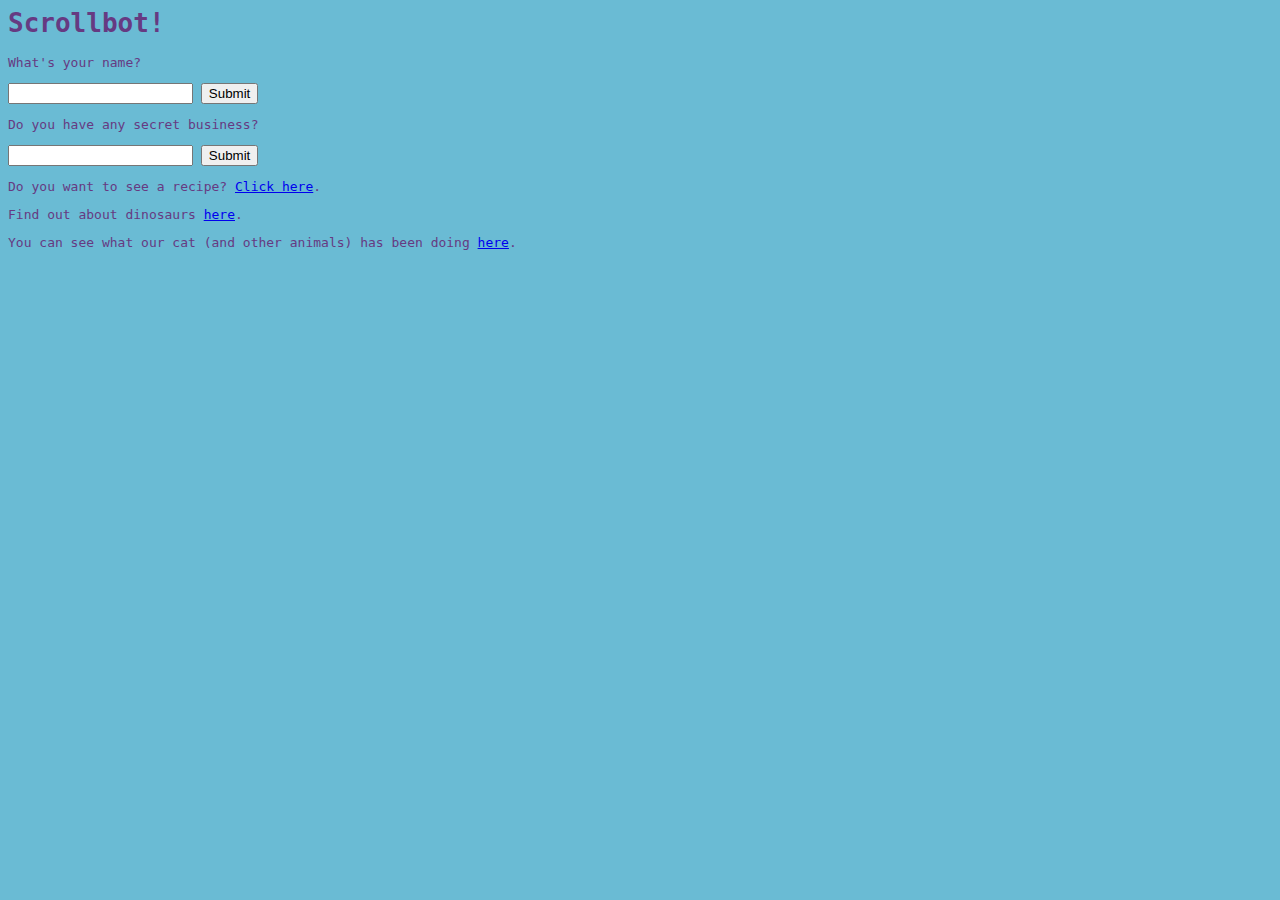
<file: templates/index.html>
<html>
  <head>
    <link rel="stylesheet" href='/static/style.css' />
  </head>
  <body>
    <h1>Scrollbot!</h1>
    <form method="GET" action="/hello">
      <p>What's your name?</p>
      <input type="text" name="name" value="" />
      <input type="submit">
    </form>
    <form method="GET" action="/secret">
      <p>Do you have any secret business?</p>
      <input type="text" name="text" value="" />
      <input type="submit">
    </form>
    <p>Do you want to see a recipe? <a href="/recipe">Click here</a>.</p>
    <p>Find out about dinosaurs <a href="/dinosaurs">here</a>.</p>
    <p>You can see what our cat (and other animals) has been doing <a href="/cattracker">here</a>.</p>
  </body>
</html>
</file>
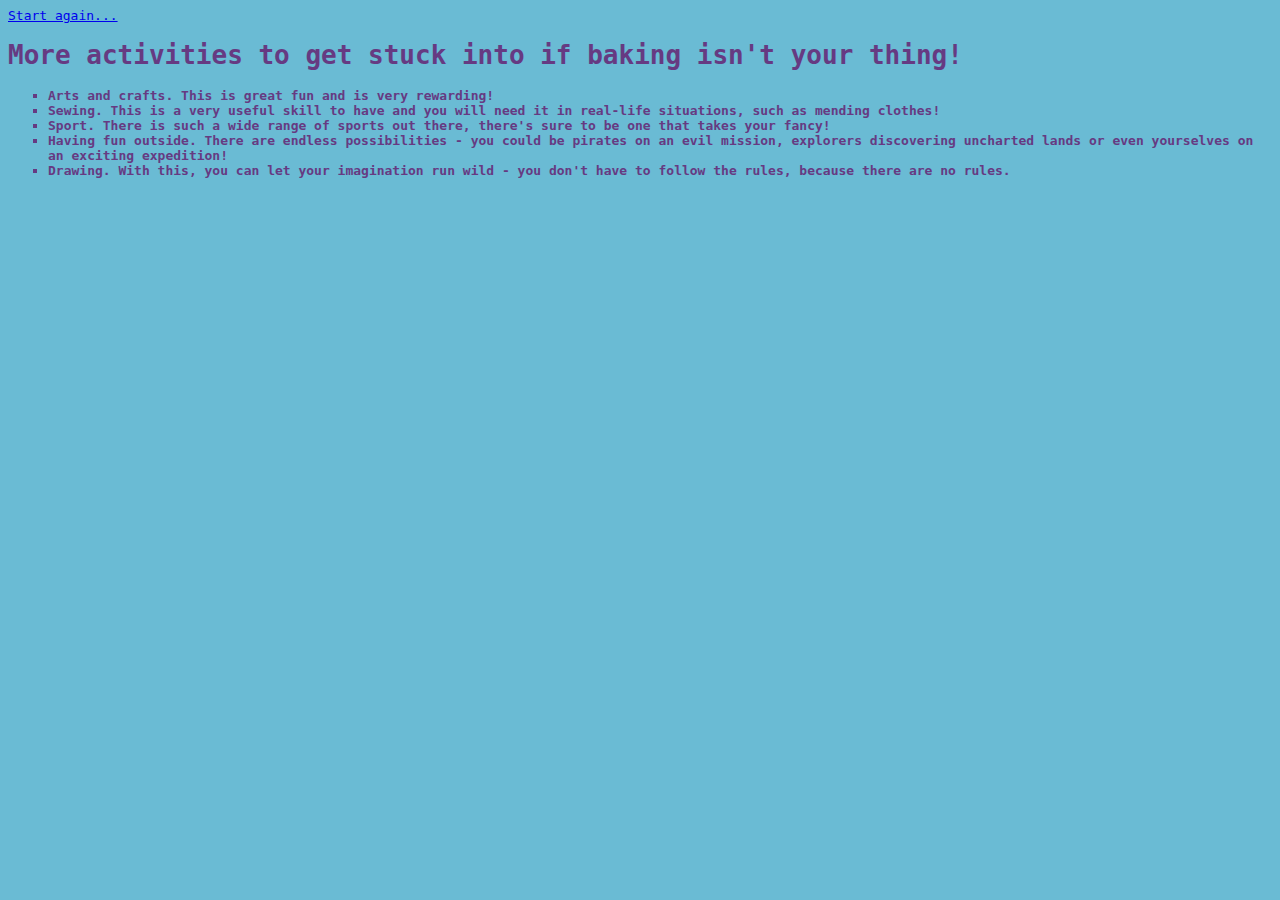
<file: templates/more-activities.html>
<html>
<head>
<link rel="stylesheet" href='/static/style.css' />
</head>
<body>

<a href="/">Start again...</a>
</body>
</html>

<h1>More activities to get stuck into if baking isn't your thing!</h1>
<ul>
<li>Arts and crafts. This is great fun and is very rewarding!</li>
<li>Sewing. This is a very useful skill to have and you will need it in real-life situations, such as mending clothes!</li>
<li>Sport. There is such a wide range of sports out there, there's sure to be one that takes your fancy!</li>
<li>Having fun outside. There are endless possibilities - you could be pirates on an evil mission, explorers  discovering uncharted lands or even yourselves on an exciting expedition!</li>
<li>Drawing. With this, you can let your imagination run wild - you don't have to follow the rules, because there are no rules.</li> 
</ul>
</file>
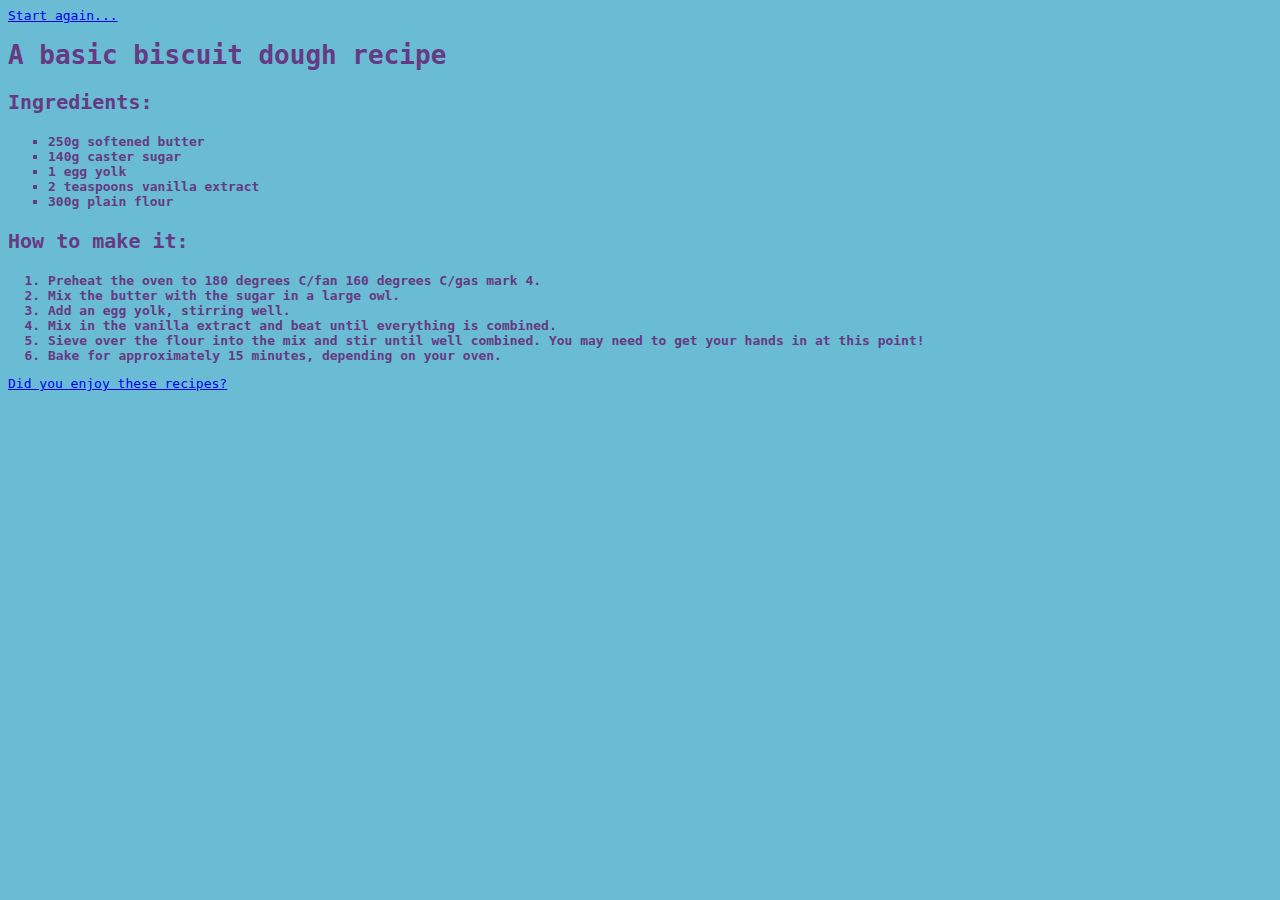
<file: templates/more-recipes.html>
<html>
<head>
<link rel="stylesheet" href='/static/style.css' />
</head>
<body>

<a href="/">Start again...</a>
</body>
</html>

<h1>A basic biscuit dough recipe</h1>
 <h3>Ingredients:</h3>
 <ul>
 <li>250g softened butter</li>
 <li>140g caster sugar</li>
 <li>1 egg yolk</li>
 <li>2 teaspoons vanilla extract</li>
 <li>300g plain flour</li>
 </ul>
<h3>How to make it:</h3>
<ol>
<li>Preheat the oven to 180 degrees C/fan 160 degrees C/gas mark 4.
<li>Mix the butter with the sugar in a large owl.</li>
<li>Add an egg yolk, stirring well.</li>
<li>Mix in the vanilla extract and beat until everything is combined.</li>
<li>Sieve over the flour into the mix and stir until well combined. You may need to get your hands in at this point!</li>
<li>Bake for approximately 15 minutes, depending on your oven.</li>
</ol>

<a href="/useful-links">Did you enjoy these recipes?</a>
</file>
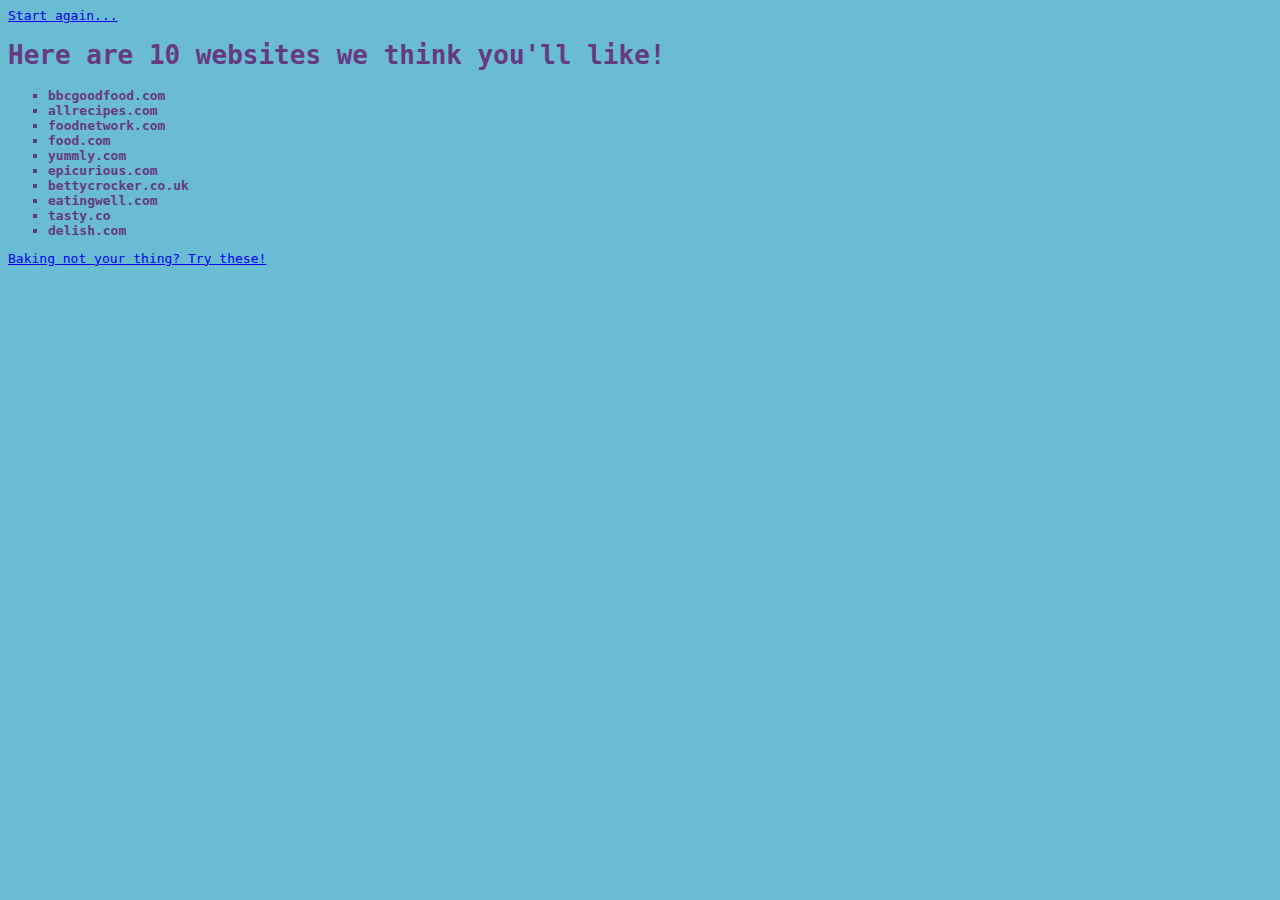
<file: templates/useful-links.html>
<html>
<head>
<link rel="stylesheet" href='/static/style.css' />
</head>
<body>

<a href="/">Start again...</a>
</body>
</html>
<h1>Here are 10 websites we think you'll like!</h1>

<ul>
<li>bbcgoodfood.com</li>
<li>allrecipes.com</li>
<li>foodnetwork.com</li>
<li>food.com</li>
<li>yummly.com</li>
<li>epicurious.com</li>
<li>bettycrocker.co.uk</li>
<li>eatingwell.com</li>
<li>tasty.co</li>
<li>delish.com</li>
</ul>
<a href="/more-activities">Baking not your thing? Try these!</a>
</file>
<file: static/style.css>
body {
    background: #6ABBD4;
    color: #663A82;
    font-family: monospace;
}
.usertext {
    font-family: monospace;
    font-weight: bold;
}
hr {
    height: 2px;
    border: none;
    background-color: #663A82;

}

ul  {
    list-style-type: square;
    font-family: monospace;
    font-weight: bold;
}


ol  {
    font-family: monospace;
    font-weight: bold;
}

h1  {font-family: monospace;
     font-weight: bold;
}

h3  {font-family: monospace;
     font-weight: bold;
     font-size: 15pt;
}

img {
    max-width: 50%;
    border-style: solid;
    border-color: #663A82;
}

video {
    max-width: 50%;
}
</file>
